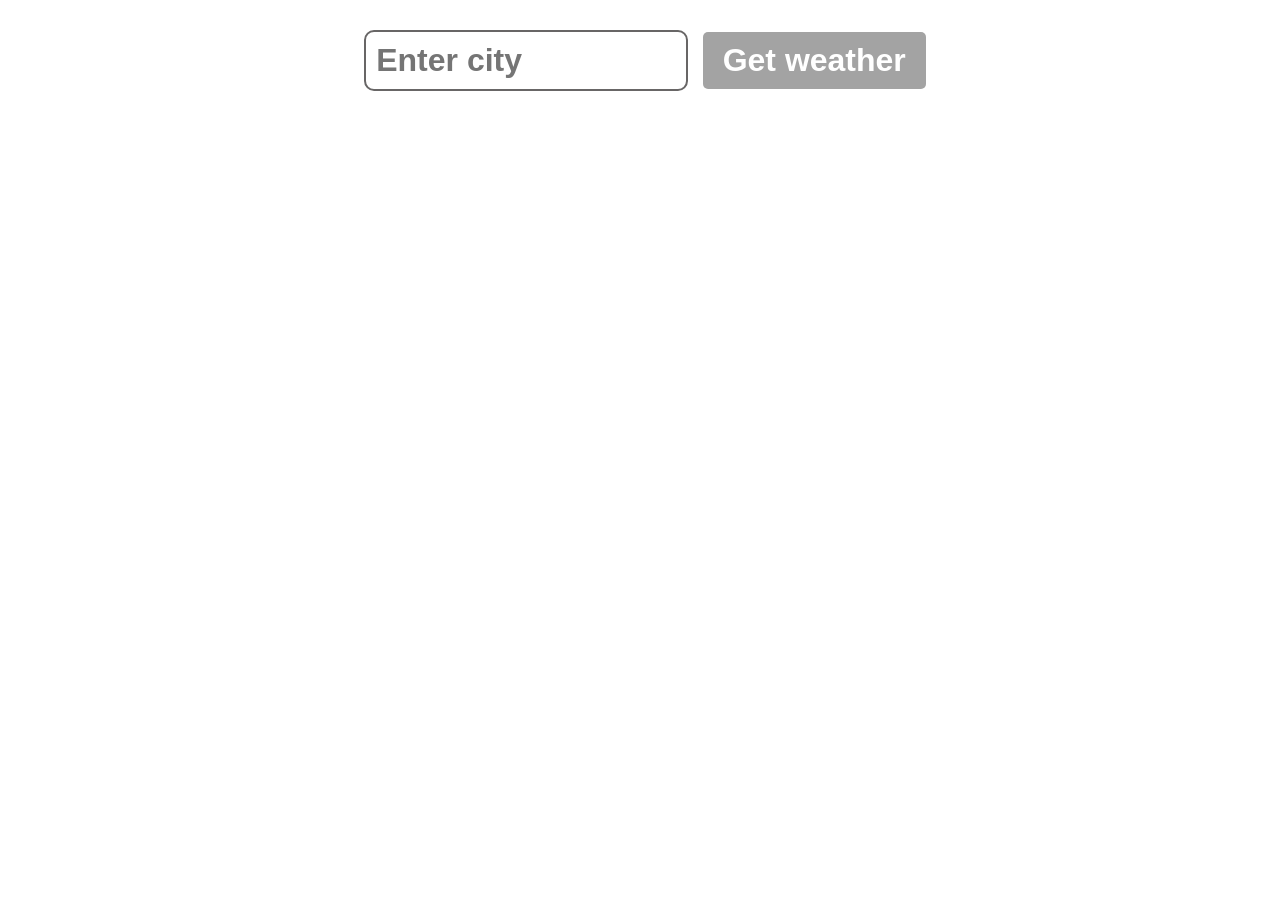
<file: weather_checking/index.html>
<!DOCTYPE html>
<html lang = "en">
    <head>
        <meta charset = "UTF-8">
        <meta http-equiv="X-UA-Compatible" content="IE=edge">
        <meta name="viewport" content="width=device-width, initial-scale=1.0">

        
        <title> Fan Weather</title>
        <link rel="preconnect" href="https://fonts.googleapis.com">
        <link rel="preconnect" href="https://fonts.gstatic.com" crossorigin>
        <link href="https://fonts.googleapis.com/css2?family=Bebas+Neue&family=Kanit:ital,wght@0,100;0,200;0,300;0,400;0,500;0,600;0,700;0,800;0,900;1,100;1,200;1,300;1,400;1,500;1,600;1,700;1,800;1,900&family=Oswald:wght@200..700&family=Playwrite+AU+SA:wght@100..400&display=swap" rel="stylesheet">
        <link rel ="stylesheet" href ="style.css">
        
        
    </head>
    <body> 
        <form class = "weatherForm">
            <input type ="text" class = "cityInput" placeholder="Enter city">
            <button type="submit">Get weather</button>

        </form>

        <div class ="card" style = "display: none;">
            
        </div>
        <div class = "tips" style = "display: none;">

        </div>
       
        
        <script src = "index.js"></script> 
    </body>
</html>
</file>
<file: weather_checking/style.css>
body{
    font-family: Arial, Helvetica, sans-serif;
    
    margin:0;
    display: flex;
    flex-direction: column;
    align-items: center;
}
.weatherForm{
    margin: 20px;

}
.cityInput{
    padding: 10px;
    font-size: 2rem;
    font-weight: bold;
    border: 2px solid rgb(104, 102, 102);
    border-radius: 10px;
    margin: 10px;
    width: 300px;
}
button[type="submit"]{
    padding: 10px 20px;
    font-weight: bold;
    font-size: 2rem;
    background-color: rgb(163, 163, 163);
    color: rgb(255, 255, 255);
    border: none;
    border-radius: 5px;
    cursor: pointer;
}
button[type="submit"]:hover{
    background-color: rgb(90, 90, 90);
}
.card{
    background: linear-gradient(180deg,rgb(118, 198, 230),rgb(248, 151, 60));
    padding:50px;
    border-radius: 15px;
    box-shadow: 2px 2px 5px rgba(0, 0, 0, 0.466);
    min-width: 300px;
    display: flex;
    flex-direction: column;
    align-items: center;
}
h1{
    font-size:3.5rem;
    margin-top: 0;
    margin-bottom: 25px;

}
p{
    font-size:1.5rem;
    margin: 5px 0;
}
.cityDisplay,.tempDisplay{
    font-size: 3.5rem;
    font-weight:bold;
    color:rgba(0, 0, 0, 0.747);
    margin-bottom: 25px;
}
.humidityDisplay{
    font-weight: bold;
    margin-bottom: 25px;
}
.descDisplay{
    font-style: italic;
    font-weight: bold;
    font-size: 2rem;
}
.weatherEmoji{
    margin: 0;
    font-size: 7.5rem ;
}
.errorDisplay{
    font-size: 2.5rem;
    font-weight: bold;
    color: rgba(0, 0, 0, 0.699);
   
}
.tips{
    background: rgba(145, 145, 145, 0.589);
    padding:50px;
    border-radius: 15px;
    box-shadow: 2px 2px 5px rgba(0, 0, 0, 0.466);
    min-width: 300px;
    display: flex;
    flex-direction: column;
    align-items: center;
    margin: 30px;
    margin-left: 400px;
    margin-right: 400px;

}
.weatherTip{
    font-family: Playwrite AU SA;
    font-weight: bold;
    font-size: 2rem;
}
</file>
